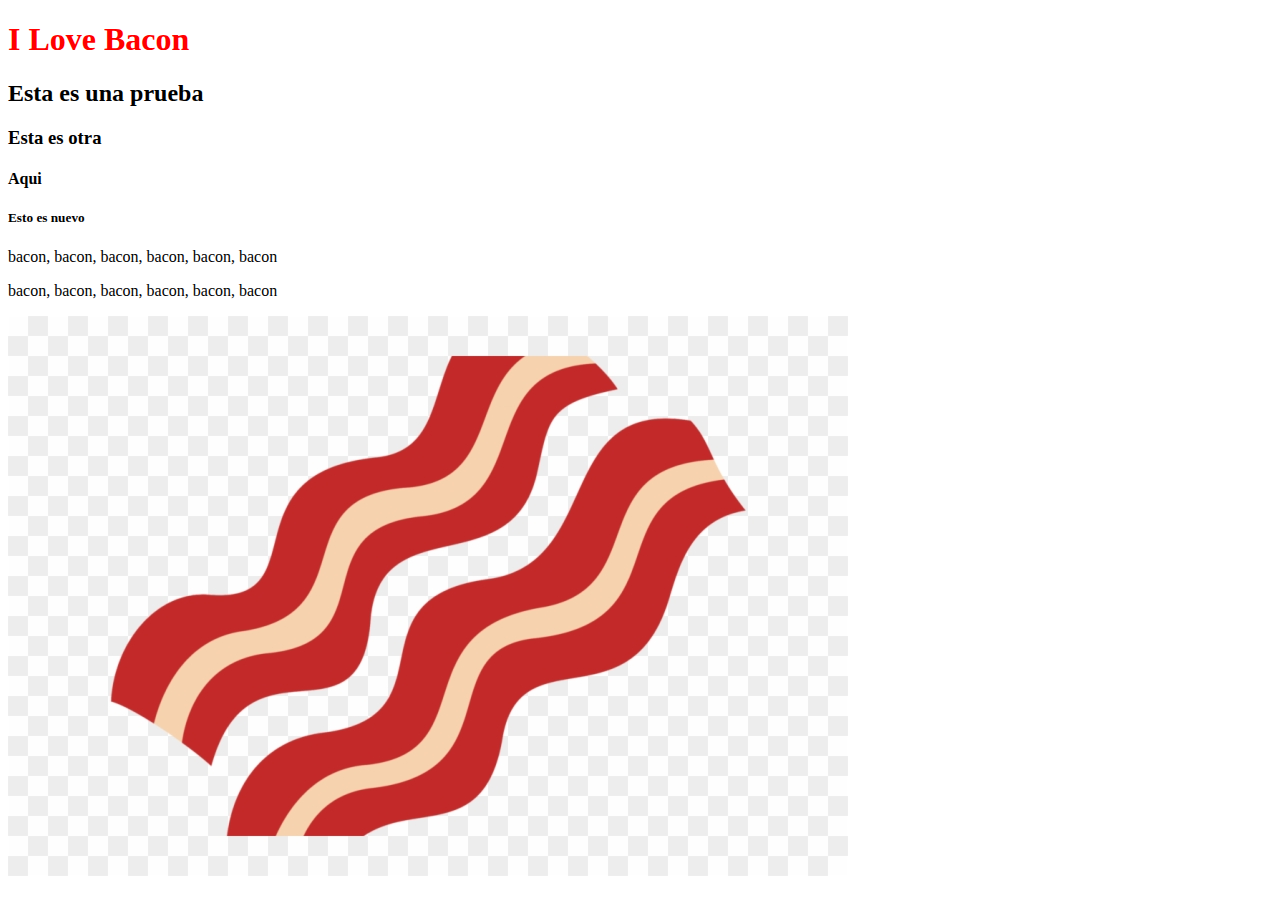
<file: CSS - Bacon Fansite/index.html>
<!DOCTYPE html>
<html>

<head>
  <meta charset="utf-8">
  <title>Bacon Fansite</title>
  <link rel="stylesheet" href="css/styles.css">
</head>

<body>
  <h1>I Love Bacon</h1>
  <h2>Esta es una prueba</h2>
  <h3>Esta es otra</h3>
  <h4>Aqui</h4>
  <h5>Esto es nuevo</h5>
  <p>bacon, bacon, bacon, bacon, bacon, bacon</p>
  <p>bacon, bacon, bacon, bacon, bacon, bacon</p>
  <img src="images/Bacon.jpg" alt="bacon-img">
</body>

</html>
</file>
<file: CSS - Bacon Fansite/css/styles.css>
h1 {
    color:red;
}
img {
    background-color: red;
    
}
</file>
